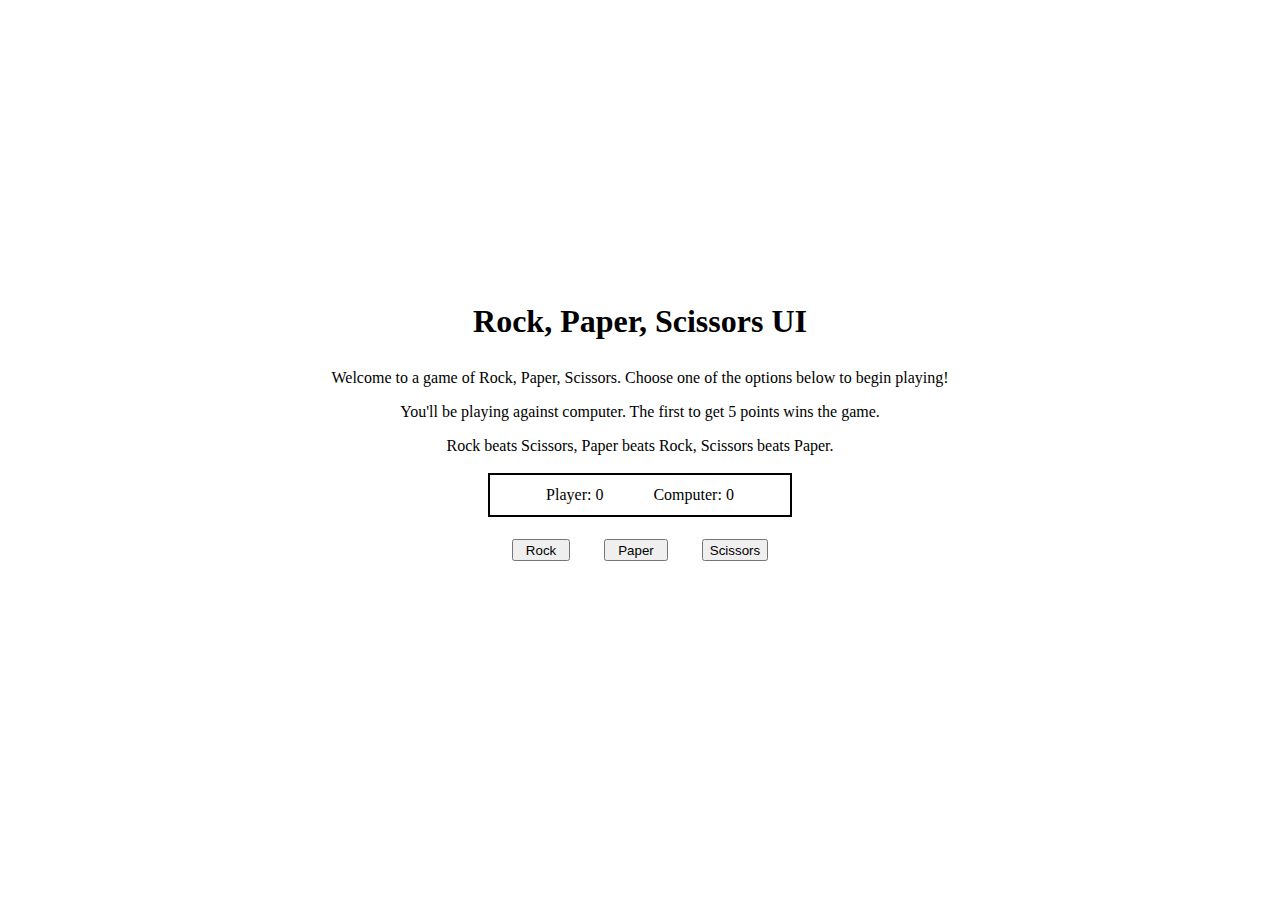
<file: index.html>
<!DOCTYPE html>
<html lang="en">
<head>
    <meta charset="UTF-8">
    <meta name="viewport" content="width=device-width, initial-scale=1.0">
    <title>Odin Rock-Paper-Scissors</title>
    <link rel="stylesheet" href="rock.css">
</head>
<body>

    <h1>Rock, Paper, Scissors UI</h1>
    <p class="rule">Welcome to a game of Rock, Paper, Scissors. Choose one of the options below to begin playing!</p>
    <p class="rule">You'll be playing against computer. The first to get 5 points wins the game.</p>
    <p class="rule">Rock beats Scissors, Paper beats Rock, Scissors beats Paper.</p>
    <!-- <p class="rule">Enjoy. And goodluck beating Computer.</p> -->

    <div class="score-board">
        <p>Player: <span id="play_score"></span></p>
        <p>Computer: <span id="comp_score"></span></p>
    </div>

    <div class="buttons">
        <button id="btn1">Rock</button>
        <button id="btn2">Paper</button>
        <button id="btn3">Scissors</button>
    </div>

    <div id="result"></div>
    
    <script src="rock.js">

    </script>

</body>
</html>
</file>
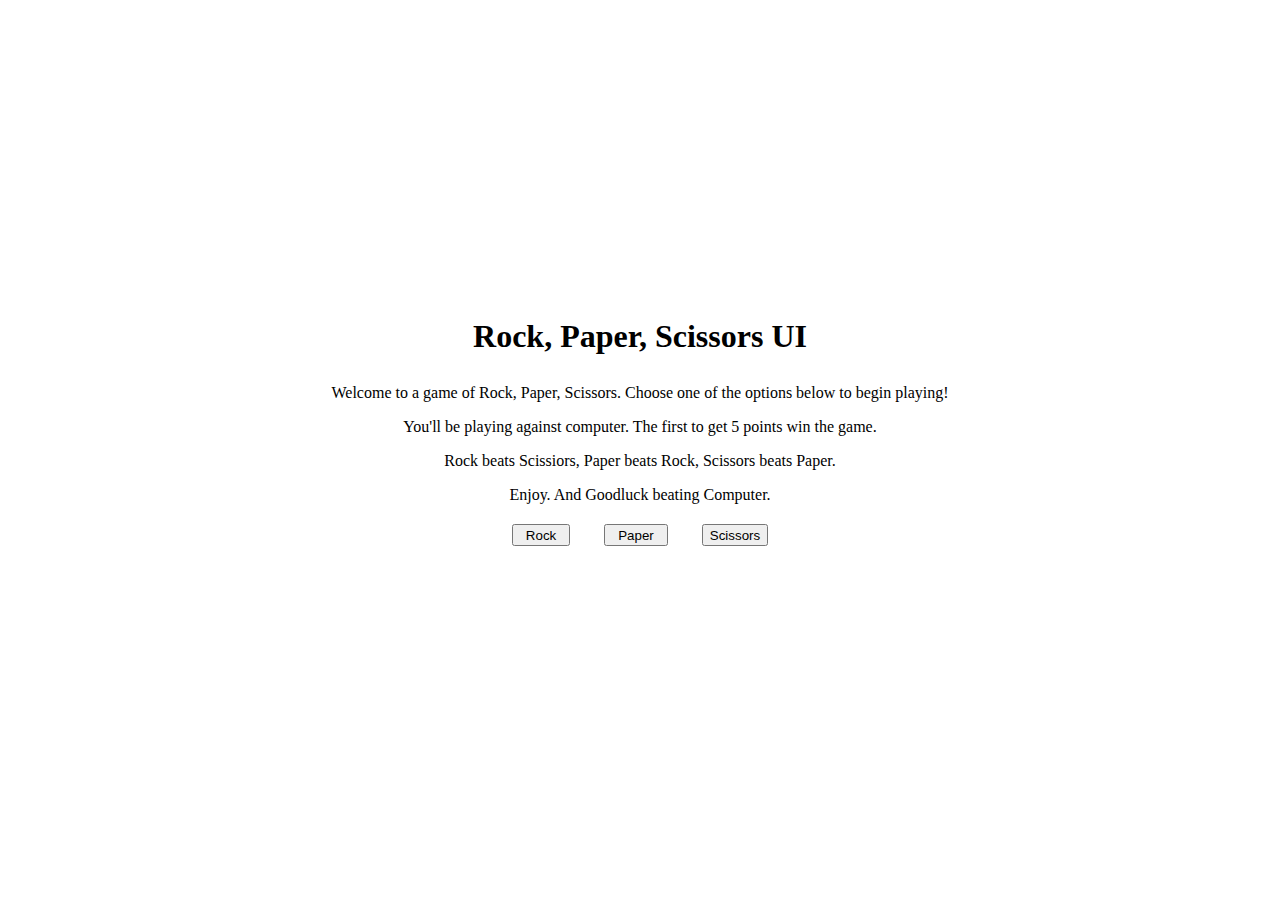
<file: rock.html>
<!DOCTYPE html>
<html lang="en">
<head>
    <meta charset="UTF-8">
    <meta name="viewport" content="width=device-width, initial-scale=1.0">
    <title>Odin Rock-Paper-Scissors</title>
    <link rel="stylesheet" href="rock.css">
</head>
<body>

    <h1>Rock, Paper, Scissors UI</h1>
    <p class="rule">Welcome to a game of Rock, Paper, Scissors. Choose one of the options below to begin playing!</p>
    <p class="rule">You'll be playing against computer. The first to get 5 points win the game.</p>
    <p class="rule">Rock beats Scissiors, Paper beats Rock, Scissors beats Paper.</p>
    <p class="rule">Enjoy. And Goodluck beating Computer.</p>

    <div class="buttons">
        <button id="btn1">Rock</button>
        <button id="btn2">Paper</button>
        <button id="btn3">Scissors</button>
    </div>

    <div id="result"></div>
    
    <script src="rock.js">

    </script>

</body>
</html>
</file>
<file: rock.css>
body {
    display: flex;
    align-items: center;
    justify-content: center;
    height: 100vh;
    flex-direction: column;
}

#btn1, 
#btn2,
#btn3 {
    margin: 0px 15px;
}

#btn1,
#btn2 {
    padding: 1.5px 12px;
}

#btn3 {
    padding-top: 1.5px;
    padding-bottom: 1.5px;
}

.rule {
    margin: 8px 0px;
}

.buttons {
    margin: 12px 0px;
}

#result {
    text-align: center;
}

.score-board {
    display: flex;
    align-items: center;
    justify-content: center;
    width: 300px;
    height: 40px;
    border: 2px solid black;
    margin: 10px auto;
}

.score-board p {
    margin: auto 25px;
}

h1 {
    margin-top: -40px;
}
</file>
